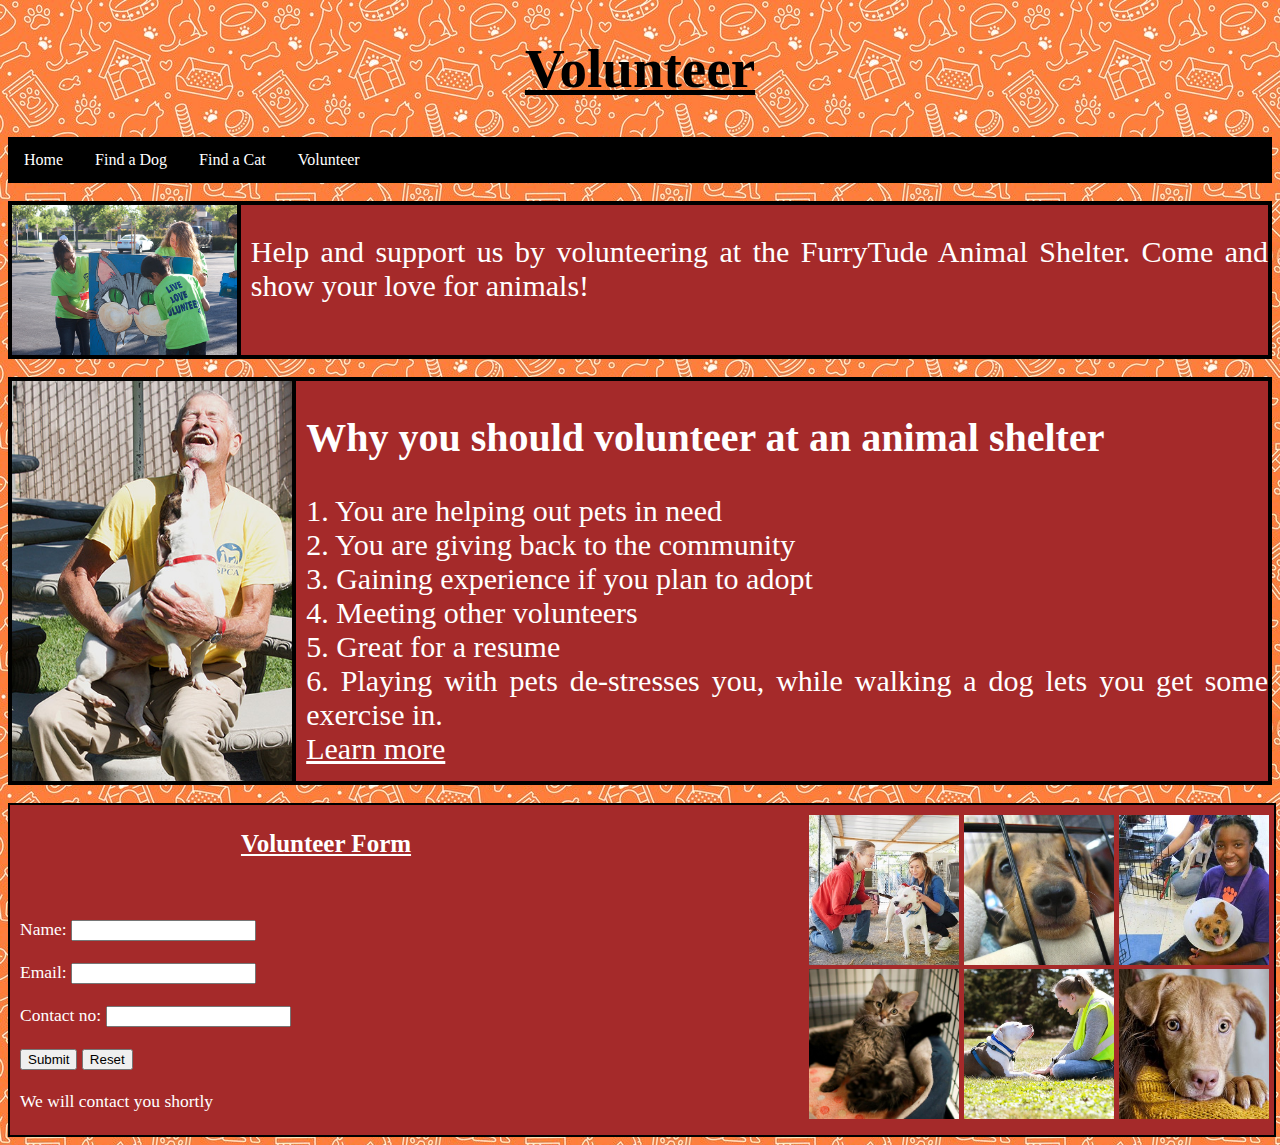
<file: pet4.html>
<!DOCTYPE html>
<html lang="en">

<head>
    <meta charset="UTF-8">
    <meta name="viewport" content="width=device-width, initial-scale=1.0">
    <meta http-equiv="X-UA-Compatible" content="ie=edge">
    <title>FurryTude | Volunteer </title>
    <link rel="icon" type="image/png" href="img6.png">
    <link href="style.css" rel="stylesheet" />
    <link href="gallery.css" rel="stylesheet" />

</head>

<body>

    <h1 style="text-align: center; font-size: 55px ;"><u> Volunteer </u></h1>

    <nav>
        <ul>
            <li><a href="index.html">Home</a></li>
            <li><a href="pet2.html">Find a Dog</a></li>
            <li><a href="pet3.html">Find a Cat</a></li>
            <li><a href="pet4.html">Volunteer</a></li>
        </ul>
    </nav>
    <br>

    <div style="border: 4px solid black;height: 150px; background-color: brown;">
        <img src="img20.jpg" style="float: left;border-right: 4px solid black;margin-right: 10px; height: 150px;">

        <p style="color: white;font-size: 30px; text-align: justify;">
            Help and support us by volunteering at the FurryTude Animal Shelter. Come and show your love for animals!
        </p>
    </div> <br>

    <div style="border: 4px solid black;height: 400px; background-color: brown;">
        <img src="img21.jpg" style="float: left;border-right: 4px solid black;margin-right: 10px; height: 400px;">

        <h2 style="color: white;font-size: 40px;"> Why you should volunteer at an animal shelter </h2>
        <p style="color: white;font-size: 30px; text-align: justify;"> 1. You are helping out pets in need <br>
            2. You are giving back to the community <br>
            3. Gaining experience if you plan to adopt <br>
            4. Meeting other volunteers <br>
            5. Great for a resume <br>
            6. Playing with pets de-stresses you, while walking a dog lets you get some exercise in. <br>

            <a href="http://www.sittingforacause.com/blog/featured-rescue/10-reasons-why-you-should-volunteer-at-your-local-animal-shelter/"
                style="color: white;">Learn more</a> </p>
    </div> <br>

    <div style="width: 100%; height: 330px; border: 2px solid black; background-color: brown;">
        <div style="width: 50%; float: left;">
            <p style="color: white;font-size: 25px; text-align: center; font-weight: bold; text-decoration: underline;">
                Volunteer Form</p> <br> <br>
           <form style="color: white;margin-left: 10px; font-size: 17.5px;">
                Name: <input type="text"> <br> <br>
                Email: <input type="email"> <br> <br>
                Contact no: <input type="tel"> <br> <br>
                <input type="submit"> <input type="reset"> <br> <br>
                We will contact you shortly
 
            </form>

        </div>

        <div class="grid" style="float: right;">
            <div>
                <img src="img22.jpg" style="height: 150px; width: 150px;">
            </div>
         
            <div>
                <img src="img24.jpg" style="height: 150px; width: 150px;">
                
            </div>
           
            <div>
                <img src="img23.jpg" style="height: 150px; width: 150px;">
            </div>

            <div>
                <img src="img28.jpg" style="height: 150px; width: 150px;">
            </div>

            <div>
                <img src="img25.jpg" style="height: 150px; width: 150px;">
            </div>

            <div>
                <img src="img30.jpg" style="height: 150px; width: 150px;">
            </div>

            <!--<div>
                <img src="img26.jpg" style="height: 150px; width: 150px;">
            </div>

            <div>
                <img src="img29.jpg" style="height: 150px; width: 150px;">
            </div>

            <div>
                <img src="img27.jpg" style="height: 150px; width: 150px;">
            </div>-->



    </div>


</body>

</html>
</file>
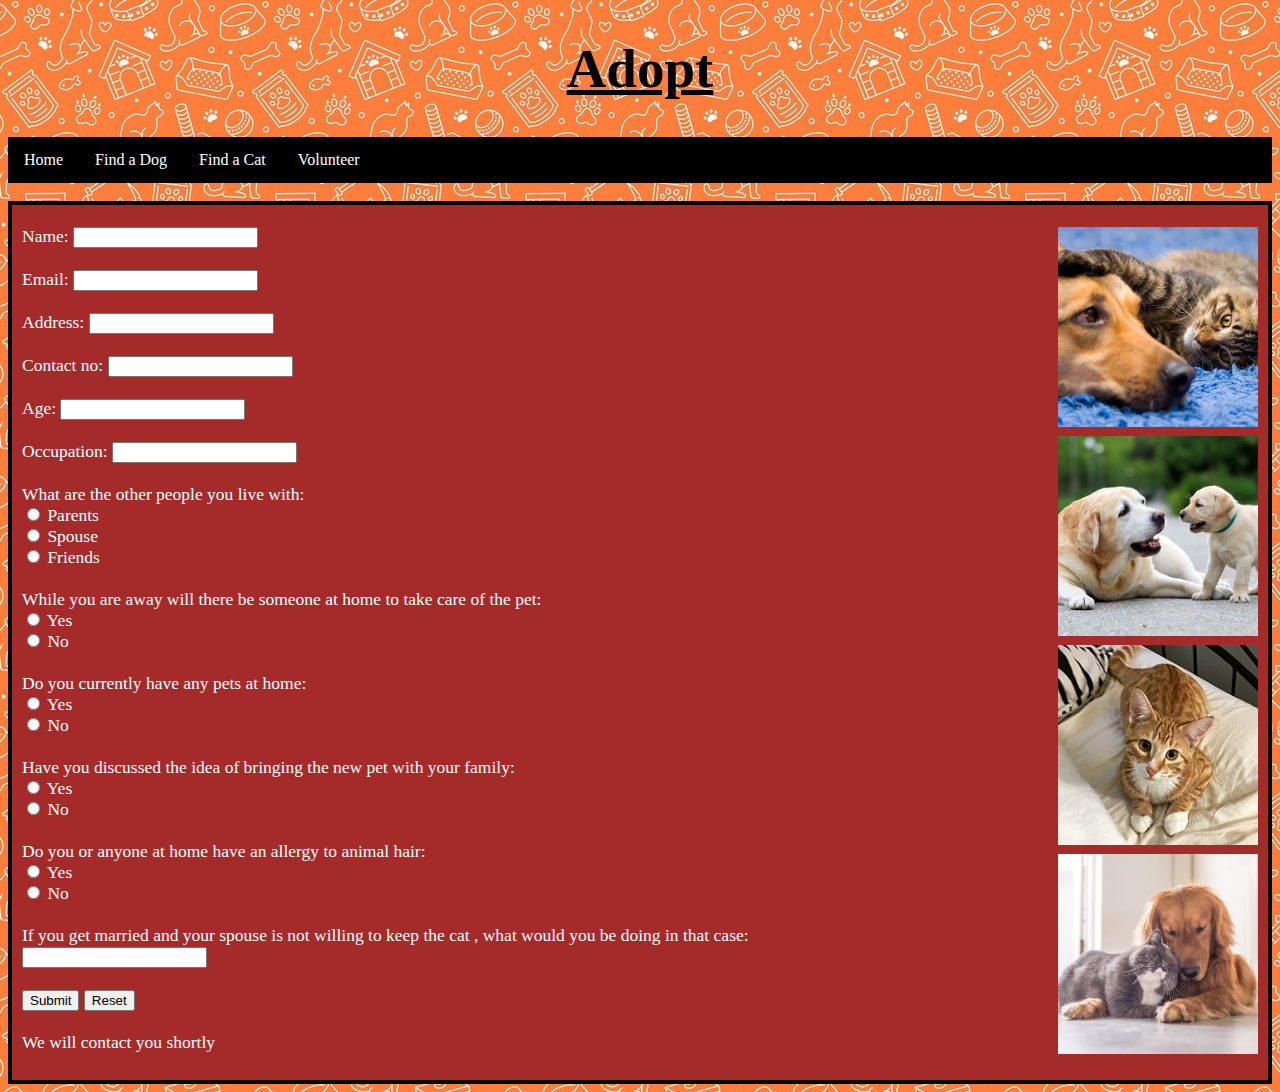
<file: pet5.html>
<!DOCTYPE html>
<html lang="en">

<head>
    <meta charset="UTF-8">
    <meta name="viewport" content="width=device-width, initial-scale=1.0">
    <meta http-equiv="X-UA-Compatible" content="ie=edge">

    <title>FurryTude | Adopt </title>
    <link rel="icon" type="image/png" href="img6.png">
    <link href="style.css" rel="stylesheet" />
</head>

<body>

    <h1 style="text-align: center; font-size: 55px ;"><u> Adopt </u></h1>

    <nav>
        <ul>
            <li><a href="index.html">Home</a></li>
            <li><a href="pet2.html">Find a Dog</a></li>
            <li><a href="pet3.html">Find a Cat</a></li>
            <li><a href="pet4.html">Volunteer</a></li>
        </ul>
    </nav>
    <br>
    <div style="border: 4px solid black;height: 875px; background-color: brown;">
        <div style="float: left;">

            <form style="color: white;margin-left: 10px; font-size: 17.5px;"> <br>
                Name: <input type="text" required> <br> <br>
                Email: <input type="text" required> <br> <br>
                Address: <input type="text" required> <br> <br>
                Contact no: <input type="text" required> <br> <br>
                Age: <input type="text" required> <br> <br>
                Occupation: <input type="text" required> <br> <br>
                What are the other people you live with: <br>
                <input type="radio"> Parents <br>
                <input type="radio"> Spouse<br>
                <input type="radio"> Friends <br> <br>
                While you are away will there be someone at home to take care of the pet: <br>
                <input type="radio"> Yes <br>
                <input type="radio">  No<br> <br>
                Do you currently have any pets at home: <br>
                <input type="radio"> Yes <br>
                <input type="radio"> No <br> <br>
                Have you discussed the idea of bringing the new pet with your family: <br>
                <input type="radio"> Yes <br>
                <input type="radio"> No <br> <br>
                Do you or anyone at home have an allergy to animal hair: <br>
                <input type="radio"> Yes <br>
                <input type="radio"> No <br> <br>
                If you get married and your spouse is not willing to keep the cat , what would you be doing in that
                case: <br>
                <input type="text" required> <br> <br>


                <input type="submit"> <input type="reset"> <br> <br>

                We will contact you shortly

            </form>
        </div>
        <div style="float: right;margin: 22px 10px 0px 0px; display: inline;">
            <img src="img31.jpg" style="height: 200px; width: 200px;margin-bottom: 5px;">
            <br>
            <img src="img33.jpg" style="height: 200px; width: 200px;margin-bottom: 5px;">
            <br>
            <img src="img34.jpg" style="height: 200px; width: 200px;margin-bottom: 5px;">
<br>
            <img src="img32.jpg" style="height: 200px; width: 200px;margin-bottom: 5px;">
        </div>
    </div>



</body>

</html>
</file>
<file: style.css>
body {
    background-image: url(img3.jpg)
}

nav > ul {
    list-style-type: none;
    margin: 0;
    padding: 0;
    overflow: hidden;
    background-color: black;
}

nav > ul > li
{ float: left;}

nav > ul > li a
{
    display: block;
    color: white;
    text-align: center;
    padding: 14px 16px;
    text-decoration: none;
}

nav > ul > li a:hover {
    background-color:brown;
}
</file>
<file: gallery.css>
.grid {
    display: grid;
    margin-top: 10px;
    grid-template-columns: 155px 155px 155px;
}

.grid > div
{
    display: inline-block;
    border: none;
}
</file>
